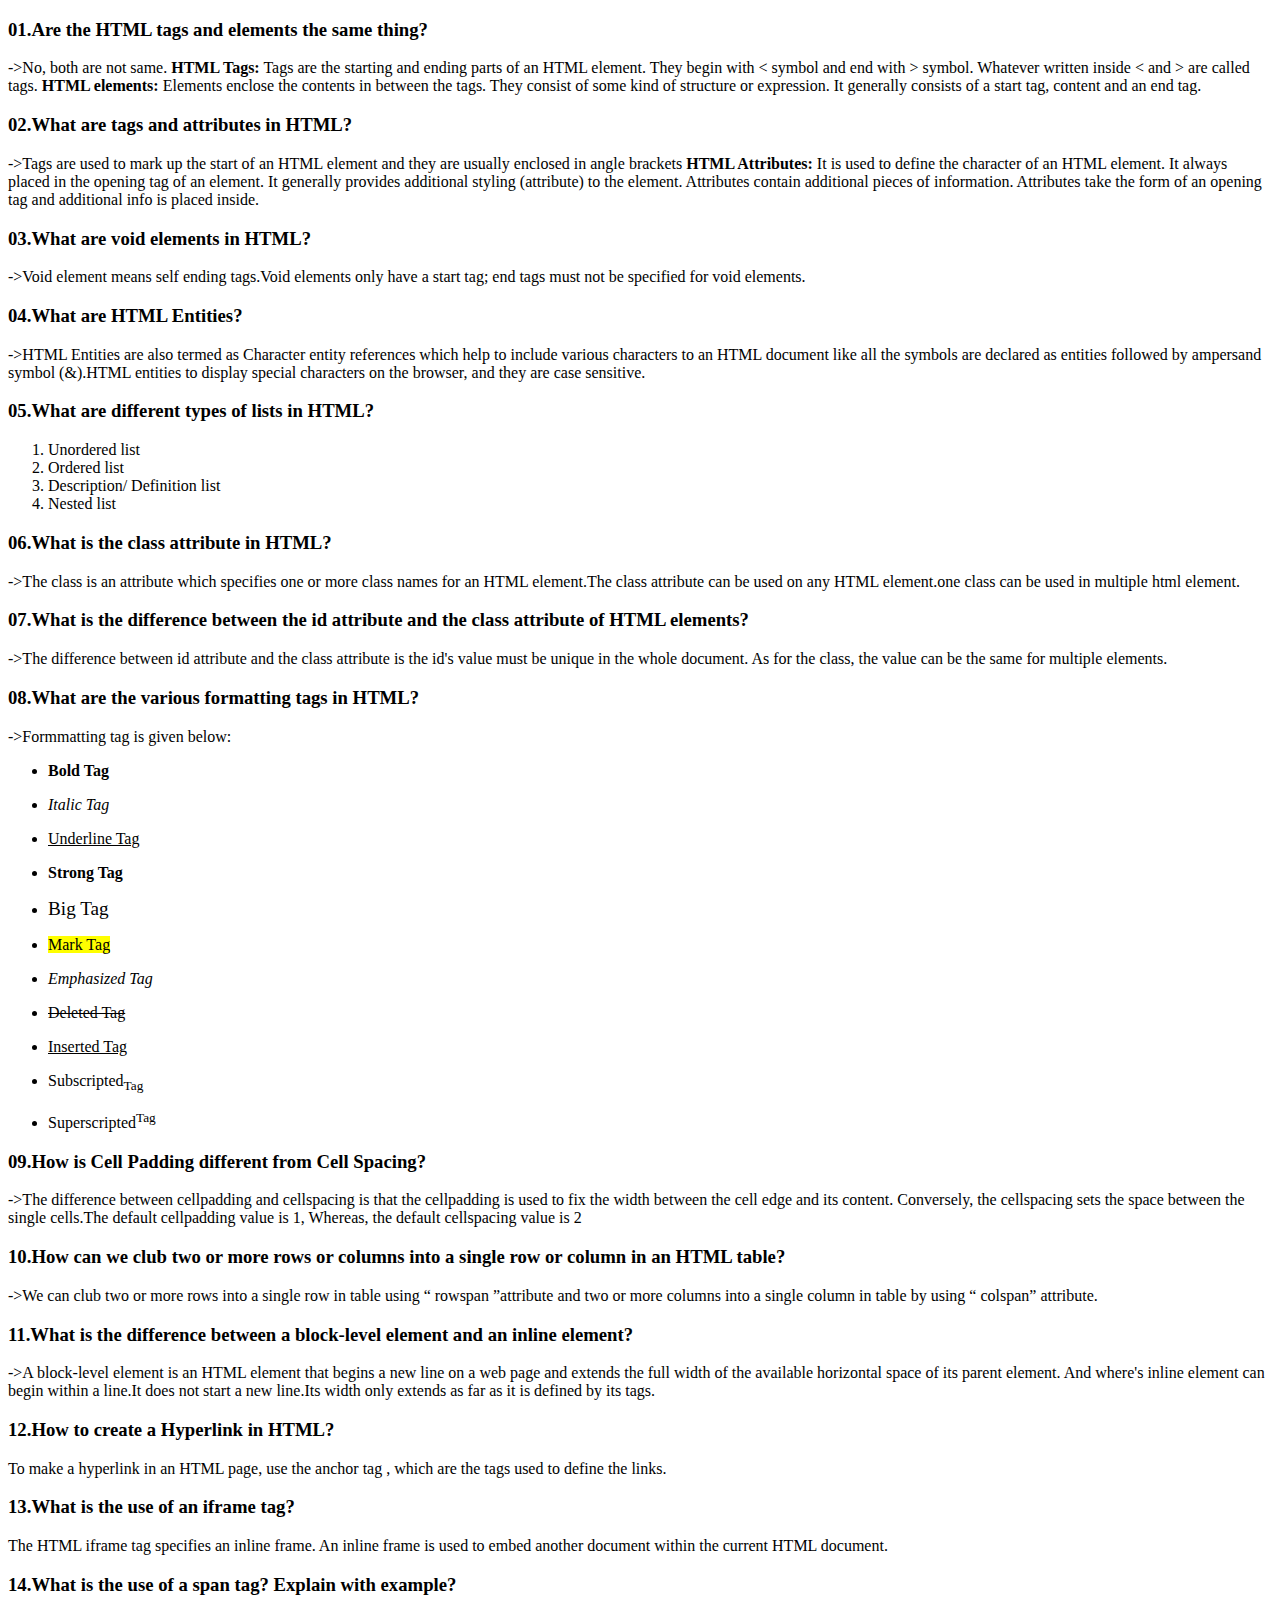
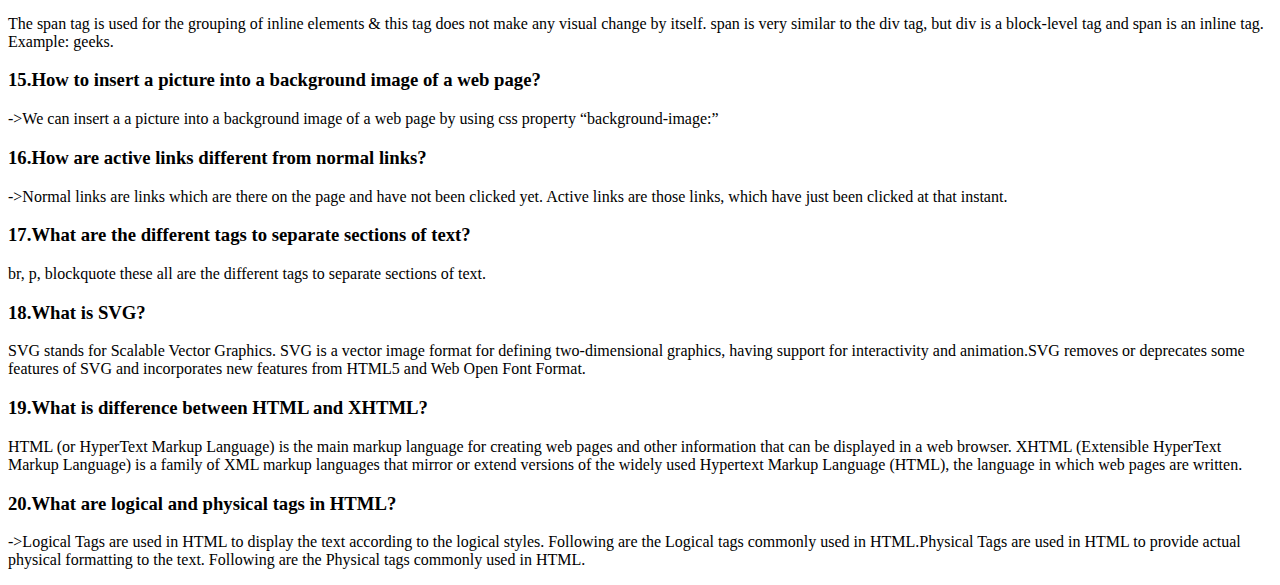
<file: Assignment/01.Asssignmnet.html>
<!DOCTYPE html>
<html lang="en">
<head>
    <meta charset="UTF-8">
    <meta http-equiv="X-UA-Compatible" content="IE=edge">
    <meta name="viewport" content="width=device-width, initial-scale=1.0">
    <title>Module-1</title>
</head>
<body>
    <h3>01.Are the HTML tags and elements the same thing?</h3>
    <p>->No, both are not same. <b>HTML Tags:</b> Tags are the starting and ending parts of an HTML element. They begin with < symbol and end with > symbol. Whatever written inside < and > are called tags. <b>HTML elements: </b>Elements enclose the contents in between the tags. They consist of some kind of structure or expression. It generally consists of a start tag, content and an end tag. </p>
    <h3>02.What are tags and attributes in HTML? </h3>
    <p>->Tags are used to mark up the start of an HTML element and they are usually enclosed in angle brackets <b>HTML Attributes:</b> It is used to define the character of an HTML element. It always placed in the opening tag of an element. It generally provides additional styling (attribute) to the element. Attributes contain additional pieces of information. Attributes take the form of an opening tag and additional info is placed inside.</p>
    <h3>03.What are void elements in HTML?</h3>
    <p>->Void element means self ending tags.Void elements only have a start tag; end tags must not be specified for void elements.</p>
    <h3>04.What are HTML Entities?</h3>
    <p>->HTML Entities are also termed as Character entity references which help to include various characters to an HTML document like all the symbols are declared as entities followed by ampersand symbol (&).HTML entities to display special characters on the browser, and they are case sensitive.</p>
    <h3>05.What are different types of lists in HTML?</h3>
    <p>
        <ol>
            <li>Unordered list</li>
            <li>Ordered list</li>
            <li>Description/ Definition list</li>
            <li>Nested list</li>
        </ol>
    </p>
    <h3>06.What is the class attribute in HTML?</h3>
    <p>->The class is an attribute which specifies one or more class names for an HTML element.The class attribute can be used on any HTML element.one class can be used in multiple html element.</p>
    <h3>07.What is the difference between the id attribute and the class attribute of HTML elements?</h3>
    <p>->The difference between id attribute and the class attribute is the id's value must be unique in the whole document. As for the class, the value can be the same for multiple elements.</p>
    <h3>08.What are the various formatting tags in HTML?</h3>
    <p>->Formmatting tag is given below:<ul>
            <li><p><b>Bold Tag</b></p></li>
            <li><p><i>Italic Tag</i></p></li>
            <li><p><u>Underline Tag</u></p></li>
            <li><p><strong>Strong Tag</strong></p></li>
            <li><p><big>Big Tag</big></p></li>
            <li><p><mark>Mark Tag</mark></p></li>
            <li><p><em>Emphasized Tag</em></p></li>
            <li><p><del>Deleted Tag</del></p></li>
            <li><p><ins>Inserted Tag</ins></p></li>
            <li><p>Subscripted<sub>Tag</sub></p></li>
            <li><p>Superscripted<sup>Tag</sup></p></li>
    </ul></p>
    <h3>09.How is Cell Padding different from Cell Spacing?</h3>
    <p>->The difference between cellpadding and cellspacing is that the cellpadding is used to fix the width between the cell edge and its content. Conversely, the cellspacing sets the space between the single cells.The default cellpadding value is 1, Whereas, the default cellspacing value is 2</p>
    <h3>10.How can we club two or more rows or columns into a single row or column in an HTML table?</h3>
    <p>->We can club two or more rows into a single row in table using <q> rowspan </q>attribute and two or more columns into a single column in table by using <q> colspan</q> attribute.</p>
    <h3>11.What is the difference between a block-level element and an inline element?</h3>
    <p>->A block-level element is an HTML element that begins a new line on a web page and extends the full width of the available horizontal space of its parent element. And where's inline element can begin within a line.It does not start a new line.Its width only extends as far as it is defined by its tags. </p>
    <h3>12.How to create a Hyperlink in HTML?</h3>
    <p>To make a hyperlink in an HTML page, use the <a> anchor tag </a>, which are the tags used to define the links.</p>
    <h3>13.What is the use of an iframe tag?</h3>
    <p>The HTML iframe tag specifies an inline frame. An inline frame is used to embed another document within the current HTML document.</p>
    <h3>14.What is the use of a span tag? Explain with example?</h3>
    <p>The span tag is used for the grouping of inline elements & this tag does not make any visual change by itself. span is very similar to the div tag, but div is a block-level tag and span is an inline tag.<br>Example: <span>geeks</span>.</p>
    <h3>15.How to insert a picture into a background image of a web page?</h3>
    <p>->We can insert a a picture into a background image of a web page by using css property <q>background-image:</q></p>
    <h3>16.How are active links different from normal links?</h3>
    <p>->Normal links are links which are there on the page and have not been clicked yet. Active links are those links, which have just been clicked at that instant.</p>
    <h3>17.What are the different tags to separate sections of text?</h3>
    <p>br, p, blockquote these all are the different tags to separate sections of text.</p>
    <h3>18.What is SVG?</h3>
    <p>SVG stands for Scalable Vector Graphics. SVG is a vector image format for defining two-dimensional graphics, having support for interactivity and animation.SVG removes or deprecates some features of SVG and incorporates new features from HTML5 and Web Open Font Format.</p>
    <h3>19.What is difference between HTML and XHTML?</h3>
    <p>HTML (or HyperText Markup Language) is the main markup language for creating web pages and other information that can be displayed in a web browser.	XHTML (Extensible HyperText Markup Language) is a family of XML markup languages that mirror or extend versions of the widely used Hypertext Markup Language (HTML), the language in which web pages are written.</p>
    <h3>20.What are logical and physical tags in HTML?</h3>
    <p>->Logical Tags are used in HTML to display the text according to the logical styles. Following are the Logical tags commonly used in HTML.Physical Tags are used in HTML to provide actual physical formatting to the text. Following are the Physical tags commonly used in HTML.</p>
</body>
</html>
</file>
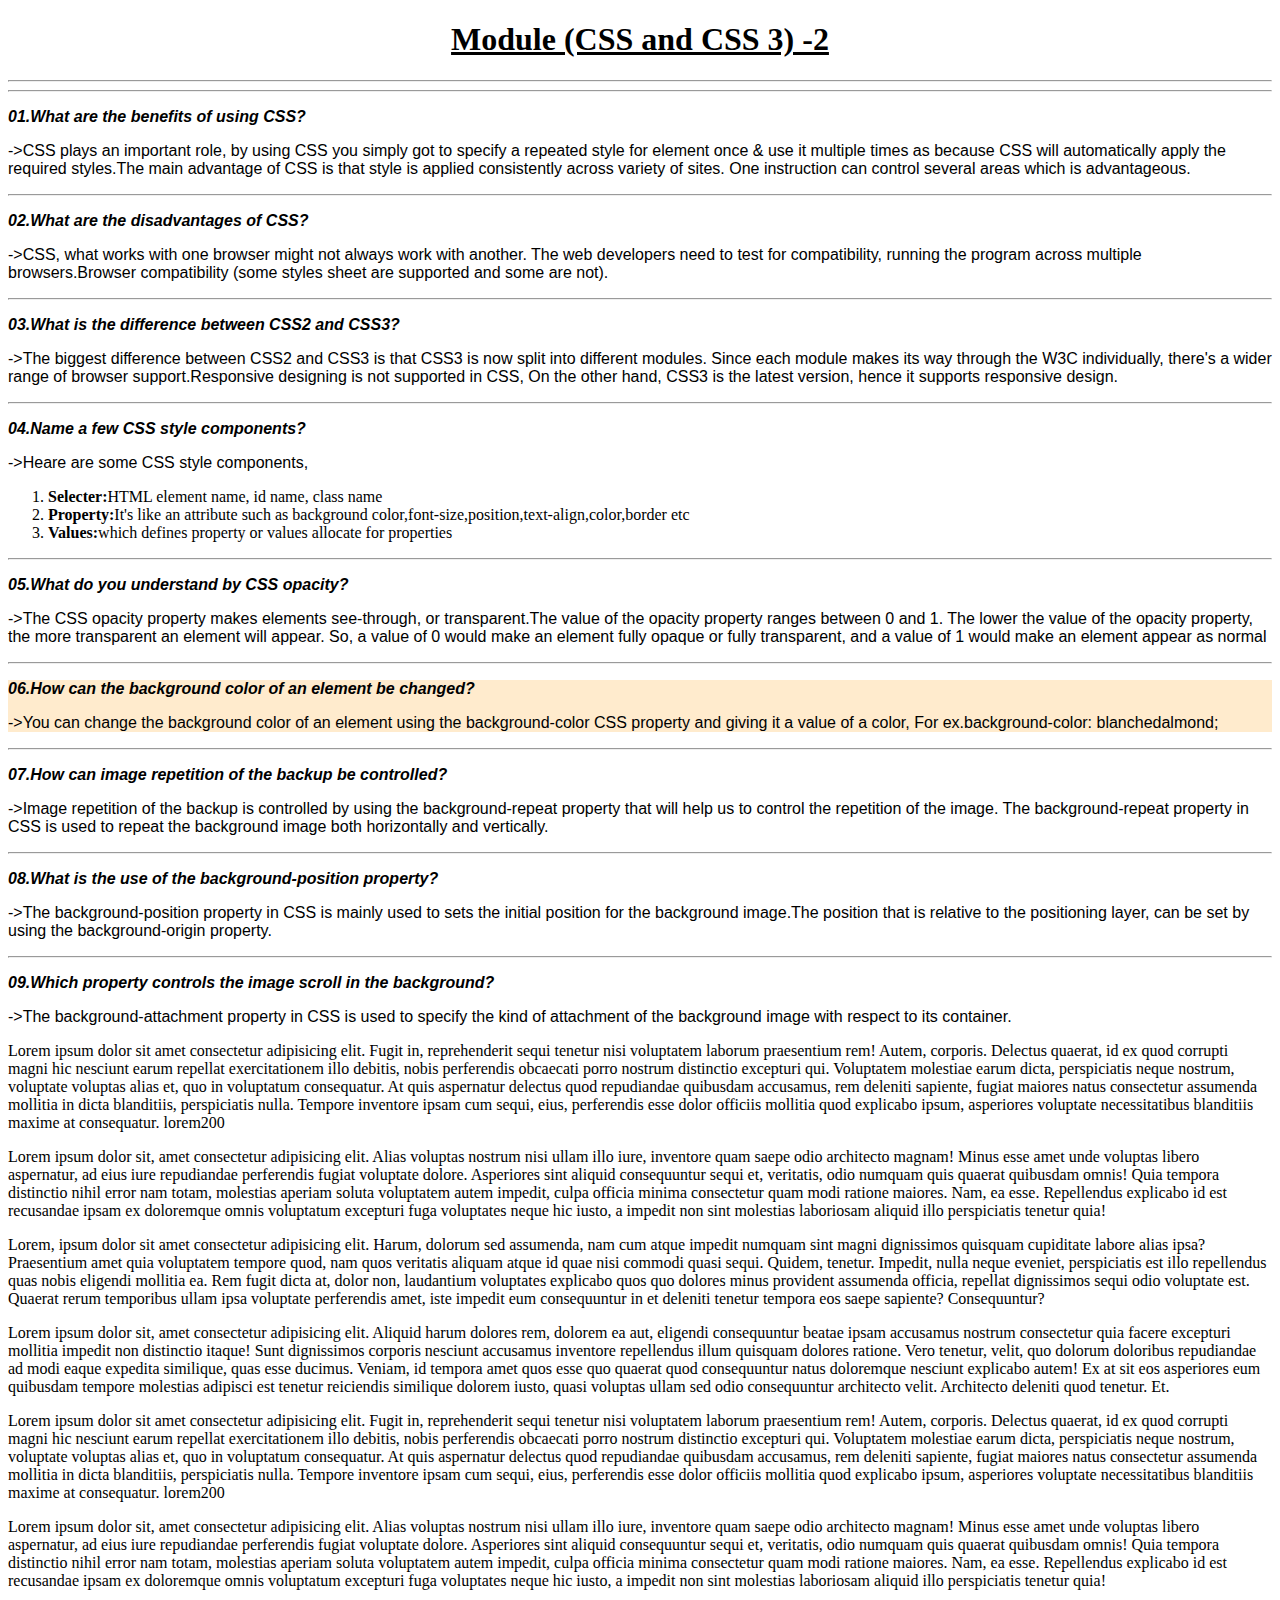
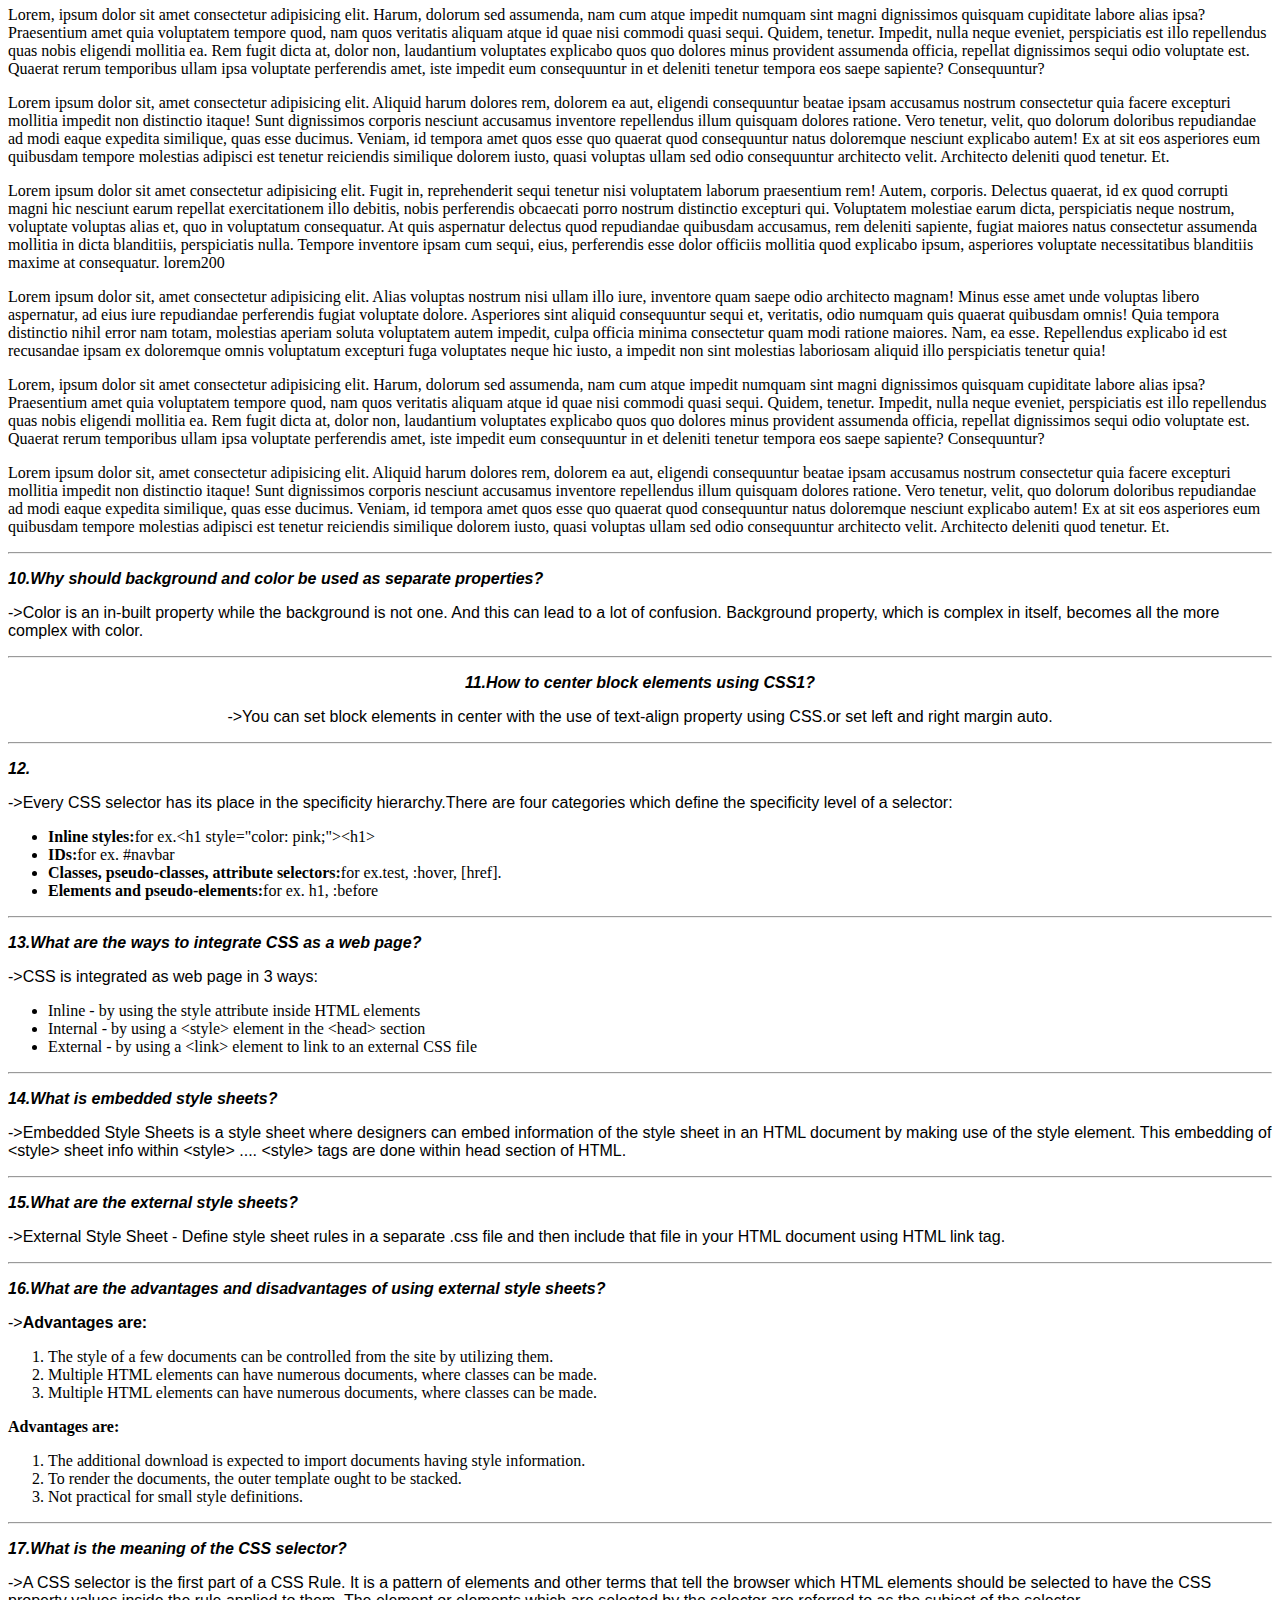
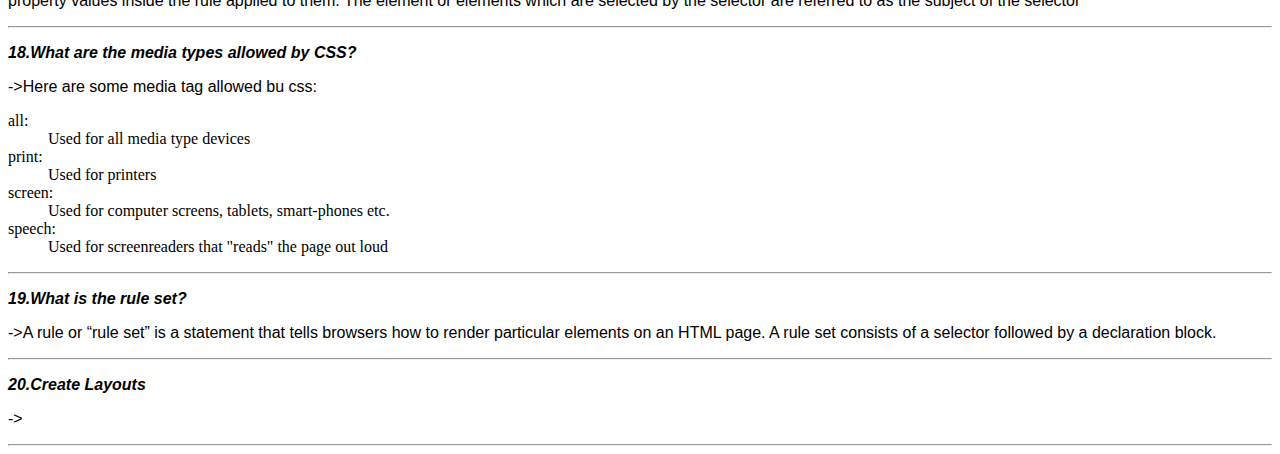
<file: Assignment/Module-2.html>
<!DOCTYPE html>
<html lang="en">
<head>
    <meta charset="UTF-8">
    <meta http-equiv="X-UA-Compatible" content="IE=edge">
    <meta name="viewport" content="width=device-width, initial-scale=1.0">
    <title>CSS</title>
    <style>
        .heading{
            text-align: center;
        }
        .que{
            color: black;
            font-weight: 600;
            font-family: 'Lucida Sans', 'Lucida Sans Regular', 'Lucida Grande', 'Lucida Sans Unicode', Geneva, Verdana, sans-serif;
            font-size: medium;
            font-style: italic ;
        }
        .ans{
            color: black;
            font-family: 'Lucida Sans', 'Lucida Sans Regular', 'Lucida Grande', 'Lucida Sans Unicode', Geneva, Verdana, sans-serif;
        }
        .q6{
            background-color: blanchedalmond;
        }
        .q7{
            background-image: url("http://www.tiverton.ri.gov/img/content/trees/home_tree.png");
            background-repeat: no-repeat;
        }
        .q8{
            background-image: url("http://www.tiverton.ri.gov/img/content/trees/home_tree.png");
            background-position: center;
            background-repeat: no-repeat;
        }
        .q9{
            background-image: url("http://www.tiverton.ri.gov/img/content/trees/home_tree.png");
            background-repeat: no-repeat;
            /* background-repeat: repeat-y; */
            /* background-attachment: scroll; */
            background-attachment:fixed;
            background-position: center;
        }
        .q11{
            text-align: center;
        }
    </style>
</head>
<body>
    <div class="heading">
        <h1><u>Module (CSS and CSS 3) -2</u></h1>
    </div><hr><hr>
    <div class="q1">
        <p class="que">01.What are the benefits of using CSS?</p>
        <p class="ans">->CSS plays an important role, by using CSS you simply got to specify a repeated style for element once & use it multiple times as because CSS will automatically apply the required styles.The main advantage of CSS is that style is applied consistently across variety of sites. One instruction can control several areas which is advantageous.</p>
    </div><hr>
    <div class="q2">
        <p class="que">02.What are the disadvantages of CSS?</p>
        <p class="ans">->CSS, what works with one browser might not always work with another. The web developers need to test for compatibility, running the program across multiple browsers.Browser compatibility (some styles sheet are supported and some are not).</p>
    </div><hr>
    <div class="q3">
        <p class="que">03.What is the difference between CSS2 and CSS3?</p>
        <p class="ans">->The biggest difference between CSS2 and CSS3 is that CSS3 is now split into different modules. Since each module makes its way through the W3C individually, there's a wider range of browser support.Responsive designing is not supported in CSS, On the other hand, CSS3 is the latest version, hence it supports responsive design.</p>
    </div><hr>
    <div class="q4">
        <p class="que">04.Name a few CSS style components?</p>
        <p class="ans">->Heare are some CSS style components,
            <ol>
            <li><b>Selecter:</b>HTML element name, id name, class name</li>
            <li><b>Property:</b>It's like an attribute such as background color,font-size,position,text-align,color,border etc</li>
            <li><b>Values:</b>which defines property or values allocate for properties</li>
        </ol></p>
    </div><hr>
    <div class="q5">
        <p class="que">05.What do you understand by CSS opacity?</p>
        <p class="ans">->The CSS opacity property makes elements see-through, or transparent.The value of the opacity property ranges between 0 and 1. The lower the value of the opacity property, the more transparent an element will appear. So, a value of 0 would make an element fully opaque or fully transparent, and a value of 1 would make an element appear as normal</p>
    </div><hr>
    <div class="q6">
        <p class="que">06.How can the background color of an element be changed?</p>
        <p class="ans">->You can change the background color of an element using the background-color CSS property and giving it a value of a color, For ex.background-color: blanchedalmond;</p>
    </div><hr>
    <div class="q7">
        <p class="que">07.How can image repetition of the backup be controlled?</p>
        <p class="ans">->Image repetition of the backup is controlled by using the background-repeat property that will help us to control the repetition of the image. The background-repeat property in CSS is used to repeat the background image both horizontally and vertically.</p>
    </div><hr>
    <div class="q8">
        <p class="que">08.What is the use of the background-position property?</p>
        <p class="ans">->The background-position property in CSS is mainly used to sets the initial position for the background image.The position that is relative to the positioning layer, can be set by using the background-origin property.</p>
    </div><hr>
    <div class="q9">
        <p class="que">09.Which property controls the image scroll in the background?</p>
        <p class="ans">->The background-attachment property in CSS is used to specify the kind of attachment of the background image with respect to its container.</p>
        <p>Lorem ipsum dolor sit amet consectetur adipisicing elit. Fugit in, reprehenderit sequi tenetur nisi voluptatem laborum praesentium rem! Autem, corporis. Delectus quaerat, id ex quod corrupti magni hic nesciunt earum repellat exercitationem illo debitis, nobis perferendis obcaecati porro nostrum distinctio excepturi qui. Voluptatem molestiae earum dicta, perspiciatis neque nostrum, voluptate voluptas alias et, quo in voluptatum consequatur. At quis aspernatur delectus quod repudiandae quibusdam accusamus, rem deleniti sapiente, fugiat maiores natus consectetur assumenda mollitia in dicta blanditiis, perspiciatis nulla. Tempore inventore ipsam cum sequi, eius, perferendis esse dolor officiis mollitia quod explicabo ipsum, asperiores voluptate necessitatibus blanditiis maxime at consequatur. lorem200</p>
        <p>Lorem ipsum dolor sit, amet consectetur adipisicing elit. Alias voluptas nostrum nisi ullam illo iure, inventore quam saepe odio architecto magnam! Minus esse amet unde voluptas libero aspernatur, ad eius iure repudiandae perferendis fugiat voluptate dolore. Asperiores sint aliquid consequuntur sequi et, veritatis, odio numquam quis quaerat quibusdam omnis! Quia tempora distinctio nihil error nam totam, molestias aperiam soluta voluptatem autem impedit, culpa officia minima consectetur quam modi ratione maiores. Nam, ea esse. Repellendus explicabo id est recusandae ipsam ex doloremque omnis voluptatum excepturi fuga voluptates neque hic iusto, a impedit non sint molestias laboriosam aliquid illo perspiciatis tenetur quia!</p>
        <p>Lorem, ipsum dolor sit amet consectetur adipisicing elit. Harum, dolorum sed assumenda, nam cum atque impedit numquam sint magni dignissimos quisquam cupiditate labore alias ipsa? Praesentium amet quia voluptatem tempore quod, nam quos veritatis aliquam atque id quae nisi commodi quasi sequi. Quidem, tenetur. Impedit, nulla neque eveniet, perspiciatis est illo repellendus quas nobis eligendi mollitia ea. Rem fugit dicta at, dolor non, laudantium voluptates explicabo quos quo dolores minus provident assumenda officia, repellat dignissimos sequi odio voluptate est. Quaerat rerum temporibus ullam ipsa voluptate perferendis amet, iste impedit eum consequuntur in et deleniti tenetur tempora eos saepe sapiente? Consequuntur?</p>
        <p>Lorem ipsum dolor sit, amet consectetur adipisicing elit. Aliquid harum dolores rem, dolorem ea aut, eligendi consequuntur beatae ipsam accusamus nostrum consectetur quia facere excepturi mollitia impedit non distinctio itaque! Sunt dignissimos corporis nesciunt accusamus inventore repellendus illum quisquam dolores ratione. Vero tenetur, velit, quo dolorum doloribus repudiandae ad modi eaque expedita similique, quas esse ducimus. Veniam, id tempora amet quos esse quo quaerat quod consequuntur natus doloremque nesciunt explicabo autem! Ex at sit eos asperiores eum quibusdam tempore molestias adipisci est tenetur reiciendis similique dolorem iusto, quasi voluptas ullam sed odio consequuntur architecto velit. Architecto deleniti quod tenetur. Et.</p>
        <p>Lorem ipsum dolor sit amet consectetur adipisicing elit. Fugit in, reprehenderit sequi tenetur nisi voluptatem laborum praesentium rem! Autem, corporis. Delectus quaerat, id ex quod corrupti magni hic nesciunt earum repellat exercitationem illo debitis, nobis perferendis obcaecati porro nostrum distinctio excepturi qui. Voluptatem molestiae earum dicta, perspiciatis neque nostrum, voluptate voluptas alias et, quo in voluptatum consequatur. At quis aspernatur delectus quod repudiandae quibusdam accusamus, rem deleniti sapiente, fugiat maiores natus consectetur assumenda mollitia in dicta blanditiis, perspiciatis nulla. Tempore inventore ipsam cum sequi, eius, perferendis esse dolor officiis mollitia quod explicabo ipsum, asperiores voluptate necessitatibus blanditiis maxime at consequatur. lorem200</p>
        <p>Lorem ipsum dolor sit, amet consectetur adipisicing elit. Alias voluptas nostrum nisi ullam illo iure, inventore quam saepe odio architecto magnam! Minus esse amet unde voluptas libero aspernatur, ad eius iure repudiandae perferendis fugiat voluptate dolore. Asperiores sint aliquid consequuntur sequi et, veritatis, odio numquam quis quaerat quibusdam omnis! Quia tempora distinctio nihil error nam totam, molestias aperiam soluta voluptatem autem impedit, culpa officia minima consectetur quam modi ratione maiores. Nam, ea esse. Repellendus explicabo id est recusandae ipsam ex doloremque omnis voluptatum excepturi fuga voluptates neque hic iusto, a impedit non sint molestias laboriosam aliquid illo perspiciatis tenetur quia!</p>
        <p>Lorem, ipsum dolor sit amet consectetur adipisicing elit. Harum, dolorum sed assumenda, nam cum atque impedit numquam sint magni dignissimos quisquam cupiditate labore alias ipsa? Praesentium amet quia voluptatem tempore quod, nam quos veritatis aliquam atque id quae nisi commodi quasi sequi. Quidem, tenetur. Impedit, nulla neque eveniet, perspiciatis est illo repellendus quas nobis eligendi mollitia ea. Rem fugit dicta at, dolor non, laudantium voluptates explicabo quos quo dolores minus provident assumenda officia, repellat dignissimos sequi odio voluptate est. Quaerat rerum temporibus ullam ipsa voluptate perferendis amet, iste impedit eum consequuntur in et deleniti tenetur tempora eos saepe sapiente? Consequuntur?</p>
        <p>Lorem ipsum dolor sit, amet consectetur adipisicing elit. Aliquid harum dolores rem, dolorem ea aut, eligendi consequuntur beatae ipsam accusamus nostrum consectetur quia facere excepturi mollitia impedit non distinctio itaque! Sunt dignissimos corporis nesciunt accusamus inventore repellendus illum quisquam dolores ratione. Vero tenetur, velit, quo dolorum doloribus repudiandae ad modi eaque expedita similique, quas esse ducimus. Veniam, id tempora amet quos esse quo quaerat quod consequuntur natus doloremque nesciunt explicabo autem! Ex at sit eos asperiores eum quibusdam tempore molestias adipisci est tenetur reiciendis similique dolorem iusto, quasi voluptas ullam sed odio consequuntur architecto velit. Architecto deleniti quod tenetur. Et.</p>
        <p>Lorem ipsum dolor sit amet consectetur adipisicing elit. Fugit in, reprehenderit sequi tenetur nisi voluptatem laborum praesentium rem! Autem, corporis. Delectus quaerat, id ex quod corrupti magni hic nesciunt earum repellat exercitationem illo debitis, nobis perferendis obcaecati porro nostrum distinctio excepturi qui. Voluptatem molestiae earum dicta, perspiciatis neque nostrum, voluptate voluptas alias et, quo in voluptatum consequatur. At quis aspernatur delectus quod repudiandae quibusdam accusamus, rem deleniti sapiente, fugiat maiores natus consectetur assumenda mollitia in dicta blanditiis, perspiciatis nulla. Tempore inventore ipsam cum sequi, eius, perferendis esse dolor officiis mollitia quod explicabo ipsum, asperiores voluptate necessitatibus blanditiis maxime at consequatur. lorem200</p>
        <p>Lorem ipsum dolor sit, amet consectetur adipisicing elit. Alias voluptas nostrum nisi ullam illo iure, inventore quam saepe odio architecto magnam! Minus esse amet unde voluptas libero aspernatur, ad eius iure repudiandae perferendis fugiat voluptate dolore. Asperiores sint aliquid consequuntur sequi et, veritatis, odio numquam quis quaerat quibusdam omnis! Quia tempora distinctio nihil error nam totam, molestias aperiam soluta voluptatem autem impedit, culpa officia minima consectetur quam modi ratione maiores. Nam, ea esse. Repellendus explicabo id est recusandae ipsam ex doloremque omnis voluptatum excepturi fuga voluptates neque hic iusto, a impedit non sint molestias laboriosam aliquid illo perspiciatis tenetur quia!</p>
        <p>Lorem, ipsum dolor sit amet consectetur adipisicing elit. Harum, dolorum sed assumenda, nam cum atque impedit numquam sint magni dignissimos quisquam cupiditate labore alias ipsa? Praesentium amet quia voluptatem tempore quod, nam quos veritatis aliquam atque id quae nisi commodi quasi sequi. Quidem, tenetur. Impedit, nulla neque eveniet, perspiciatis est illo repellendus quas nobis eligendi mollitia ea. Rem fugit dicta at, dolor non, laudantium voluptates explicabo quos quo dolores minus provident assumenda officia, repellat dignissimos sequi odio voluptate est. Quaerat rerum temporibus ullam ipsa voluptate perferendis amet, iste impedit eum consequuntur in et deleniti tenetur tempora eos saepe sapiente? Consequuntur?</p>
        <p>Lorem ipsum dolor sit, amet consectetur adipisicing elit. Aliquid harum dolores rem, dolorem ea aut, eligendi consequuntur beatae ipsam accusamus nostrum consectetur quia facere excepturi mollitia impedit non distinctio itaque! Sunt dignissimos corporis nesciunt accusamus inventore repellendus illum quisquam dolores ratione. Vero tenetur, velit, quo dolorum doloribus repudiandae ad modi eaque expedita similique, quas esse ducimus. Veniam, id tempora amet quos esse quo quaerat quod consequuntur natus doloremque nesciunt explicabo autem! Ex at sit eos asperiores eum quibusdam tempore molestias adipisci est tenetur reiciendis similique dolorem iusto, quasi voluptas ullam sed odio consequuntur architecto velit. Architecto deleniti quod tenetur. Et.</p>
    
    </div><hr>
    <div class="q10">
        <p class="que">10.Why should background and color be used as separate properties?</p>
        <p class="ans">->Color is an in-built property while the background is not one. And this can lead to a lot of confusion. Background property, which is complex in itself, becomes all the more complex with color.</p>
    </div><hr>
    <div class="q11">
        <p class="que">11.How to center block elements using CSS1?</p>
        <p class="ans">->You can set block elements in center with the use of text-align property using CSS.or set left and right margin auto.</p>
    </div><hr>
    <div class="q12">
        <p class="que">12.</p>
        <p class="ans">->Every CSS selector has its place in the specificity hierarchy.There are four categories which define the specificity level of a selector:
            <ul>
                <li><b>Inline styles:</b>for ex.&lt;h1 style="color: pink;"&gt;&lt;h1&gt;</li>
                <li><b>IDs:</b>for ex. #navbar</li>
                <li><b>Classes, pseudo-classes, attribute selectors:</b>for ex.test, :hover, [href].</li>
                <li><b>Elements and pseudo-elements:</b>for ex. h1, :before
                </li>
            </ul>
        </p>
    </div><hr>
    <div class="q13">
        <p class="que">13.What are the ways to integrate CSS as a web page? </p>
        <p class="ans">->CSS is integrated as web page in 3 ways:
            <ul>
                <li>Inline - by using the style attribute inside HTML elements</li>
                <li>Internal - by using a &lt;style&gt; element in the &lt;head&gt; section</li>
                <li>External - by using a &lt;link&gt; element to link to an external CSS file</li>
            </ul>
        </p>
    </div><hr>
    <div class="q14">
        <p class="que">14.What is embedded style sheets?</p>
        <p class="ans">->Embedded Style Sheets is a style sheet where designers can embed information of the style sheet in an HTML document by making use of the style element. This embedding of &lt;style&gt; sheet info within &lt;style&gt; .... &lt;style&gt; tags are done within head section of HTML.</p>
    </div><hr>
    <div class="q15">
        <p class="que">15.What are the external style sheets?</p>
        <p class="ans">->External Style Sheet - Define style sheet rules in a separate .css file and then include that file in your HTML document using HTML link tag.</p>
    </div><hr>    
    <div class="q16">
        <p class="que">16.What are the advantages and disadvantages of using external style sheets?</p>
        <p class="ans">-><b>Advantages are:</b>
        <ol>
            <li>The style of a few documents can be controlled from the site by utilizing them.</li>
            <li>Multiple HTML elements can have numerous documents, where classes can be made.</li>
            <li>Multiple HTML elements can have numerous documents, where classes can be made.</li>
        </ol>
        <b>Advantages are:</b><ol>
            <li>The additional download is expected to import documents having style information.</li>
            <li>To render the documents, the outer template ought to be stacked.</li>
            <li>Not practical for small style definitions.</li>
        </ol></p>
    </div><hr>
    <div class="q17">
        <p class="que">17.What is the meaning of the CSS selector?</p>
        <p class="ans">->A CSS selector is the first part of a CSS Rule. It is a pattern of elements and other terms that tell the browser which HTML elements should be selected to have the CSS property values inside the rule applied to them. The element or elements which are selected by the selector are referred to as the subject of the selector</p>
    </div><hr>
    <div class="q18">
        <p class="que">18.What are the media types allowed by CSS?</p>
        <p class="ans">->Here are some media tag allowed bu css:
            <dl>
                <dt>all:</dt>
                <dd>Used for all media type devices</dd>
                <dt>print:</dt>
                <dd>Used for printers</dd>
                <dt>screen:</dt>
                <dd>Used for computer screens, tablets, smart-phones etc.</dd>
                <dt>speech:</dt>
                <dd>Used for screenreaders that "reads" the page out loud</dd>
            </dl>
        </p>
    </div><hr>
    <div class="q19">
        <p class="que">19.What is the rule set?</p>
        <p class="ans">->A rule or “rule set” is a statement that tells browsers how to render particular elements on an HTML page. A rule set consists of a selector followed by a declaration block. </p>
    </div><hr>
    <div class="q20">
        <p class="que">20.Create Layouts</p>
        <p class="ans">-></p>
    </div><hr>
</body>
</html>
</file>
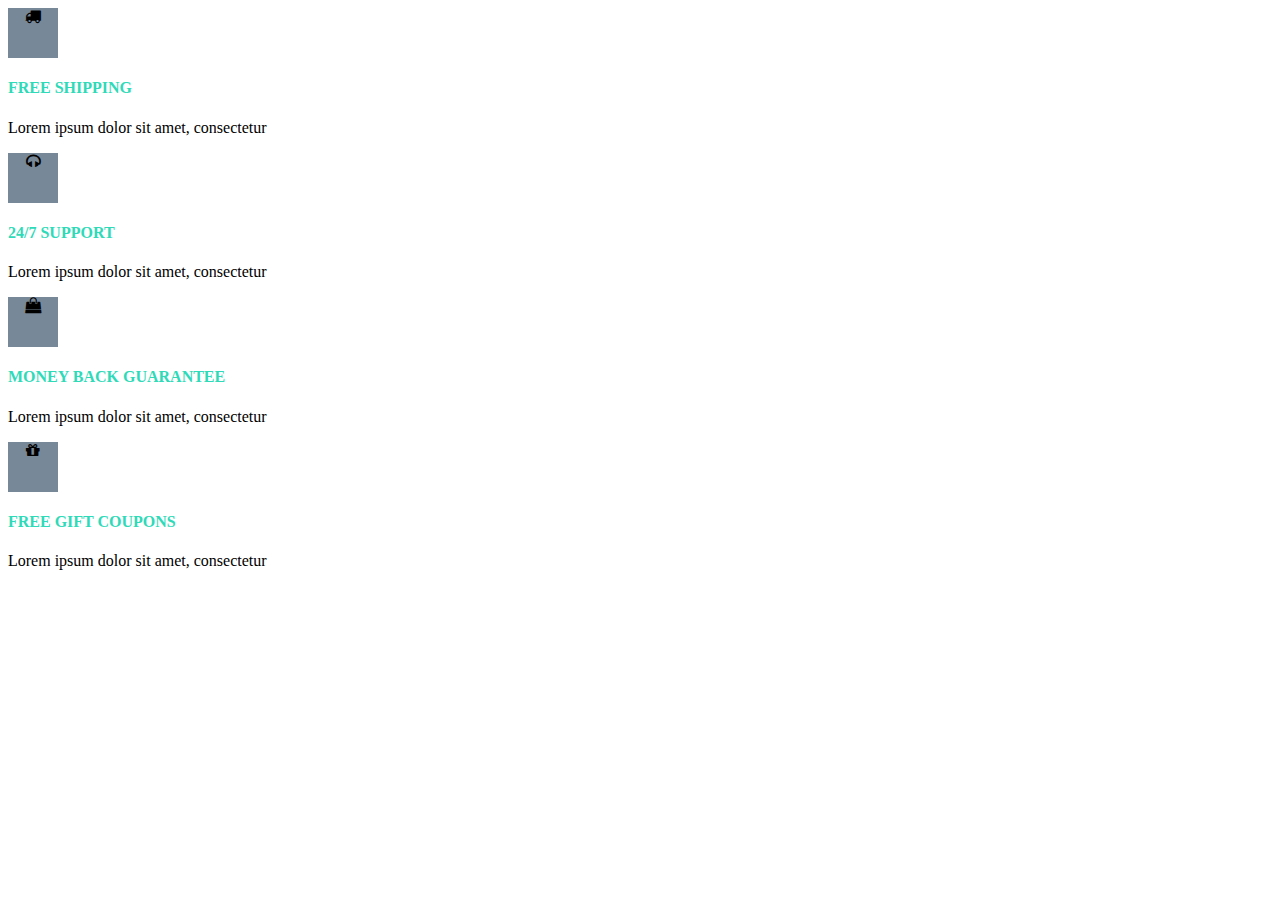
<file: Tasks/Coupons.html>
<!DOCTYPE html>
<html lang="en">
<head>
    <meta charset="UTF-8">
    <meta http-equiv="X-UA-Compatible" content="IE=edge">
    <meta name="viewport" content="width=device-width, initial-scale=1.0">
    <title>Coupons</title>
    <link rel="stylesheet" href="https://cdnjs.cloudflare.com/ajax/libs/font-awesome/4.7.0/css/font-awesome.min.css">
    <style>
        h4{
            color: #2fdab8;
        }
        i{
            background-color: lightslategray;
            height: 50px;
            width: 50px;
            text-align: center;
        }
    </style>
</head>
<body>
    <div class="coupons">
        <div class="shipping">
            <i class="fa fa-truck"></i>
            <h4>FREE SHIPPING</h4>
            <p>Lorem ipsum dolor sit amet, consectetur</p>
        </div>
        <div class="support">
            <i class="fa fa-headphones"></i>
            <h4>24/7 SUPPORT</h4>
            <p>Lorem ipsum dolor sit amet, consectetur</p>
        </div>
        <div class="guarantee">
            <i class="fa fa-shopping-bag"></i>
            <h4>MONEY BACK GUARANTEE</h4>
            <p>Lorem ipsum dolor sit amet, consectetur</p>
        </div>
        <div class="coupons">
            <i class="fa fa-gift"></i>
            <h4>FREE GIFT COUPONS</h4>
            <p>Lorem ipsum dolor sit amet, consectetur</p>
        </div>
    </div>
</body>
</html>
</file>
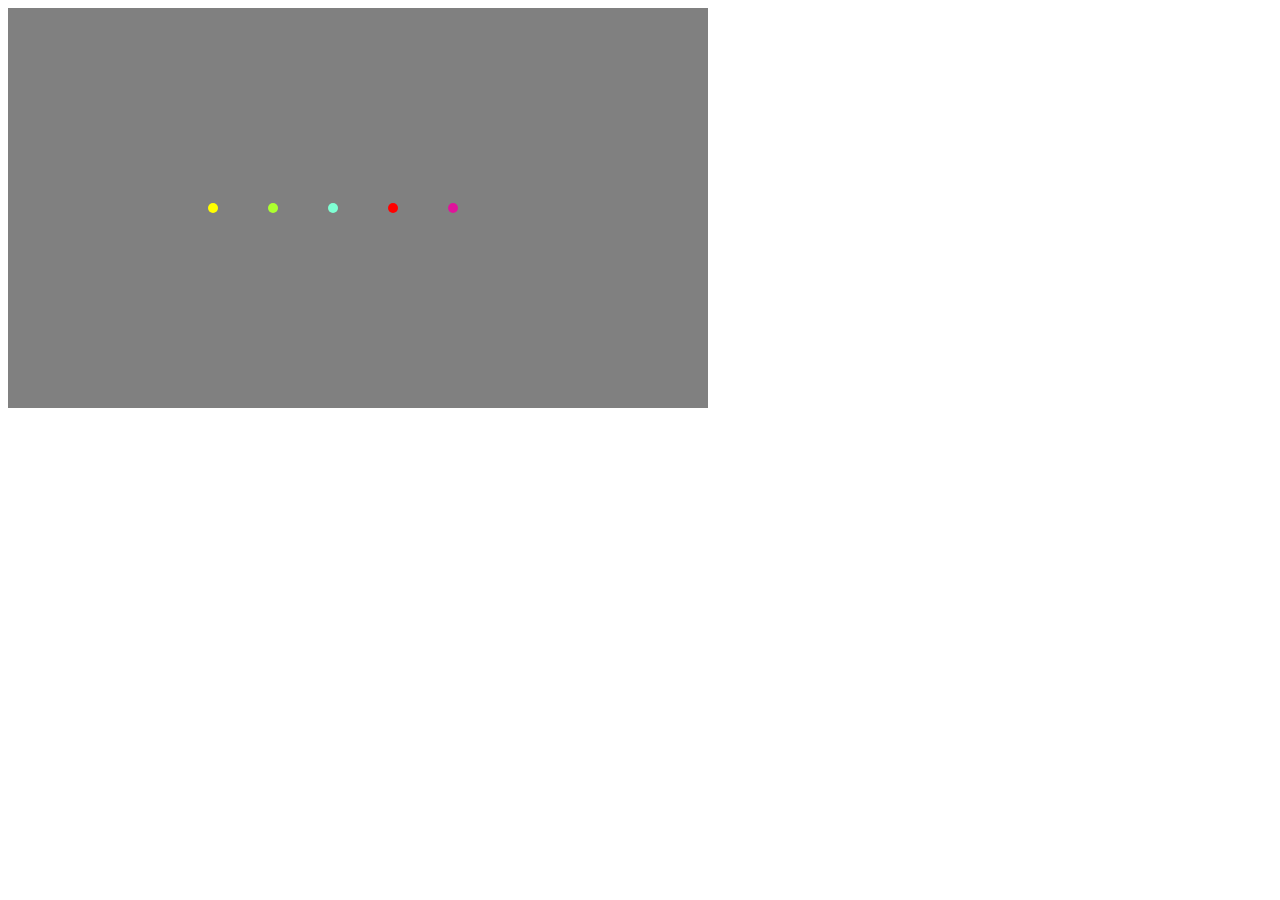
<file: Tasks/Gif.html>
<!DOCTYPE html>
<html lang="en">
<head>
    <meta charset="UTF-8">
    <meta http-equiv="X-UA-Compatible" content="IE=edge">
    <meta name="viewport" content="width=device-width, initial-scale=1.0">
    <title>gif</title>
    <style>
        .main{
            height: 400px;
            width: 700px;
            background-color: gray;
            display: flex;
            justify-content: center;
            align-items: center;
        }
        .main .r1{
            height: 10px;
            width: 10px;
            margin-right: 50px;
            background: yellow;
            border-radius: 100%;
            animation: identifier 5s infinite;
        }
        .main .r2{
            height: 10px;
            width: 10px;
            background: greenyellow;
            margin-right: 50px;
            border-radius: 100%;
            animation: identifier 4s infinite;
        }
        .main .r3{
            height: 10px;
            width: 10px;
            background: aquamarine;
            margin-right: 50px;
            border-radius: 100%; 
            animation: identifier 3s infinite;
        }
        .main .r4{
            height: 10px;
            width: 10px;
            background: red;
            margin-right: 50px;
            border-radius: 100%;
            animation: identifier 2s infinite;
        }
        .main .r5{
            height: 10px;
            width: 10px;
            background: rgb(223, 20, 155);
            margin-right: 50px;
            border-radius: 100%;
            animation: identifier 1s infinite;
        }
        @keyframes identifier {
            from{height: 10px;width: 10px;}
            to{height: 50px;width: 50px;}
        }
    </style>
</head>
<body>
    <div class="main">
        <div class="r1"></div>
        <div class="r2"></div>
        <div class="r3"></div>
        <div class="r4"></div>
        <div class="r5"></div>
    </div>
</body>
</html>
</file>
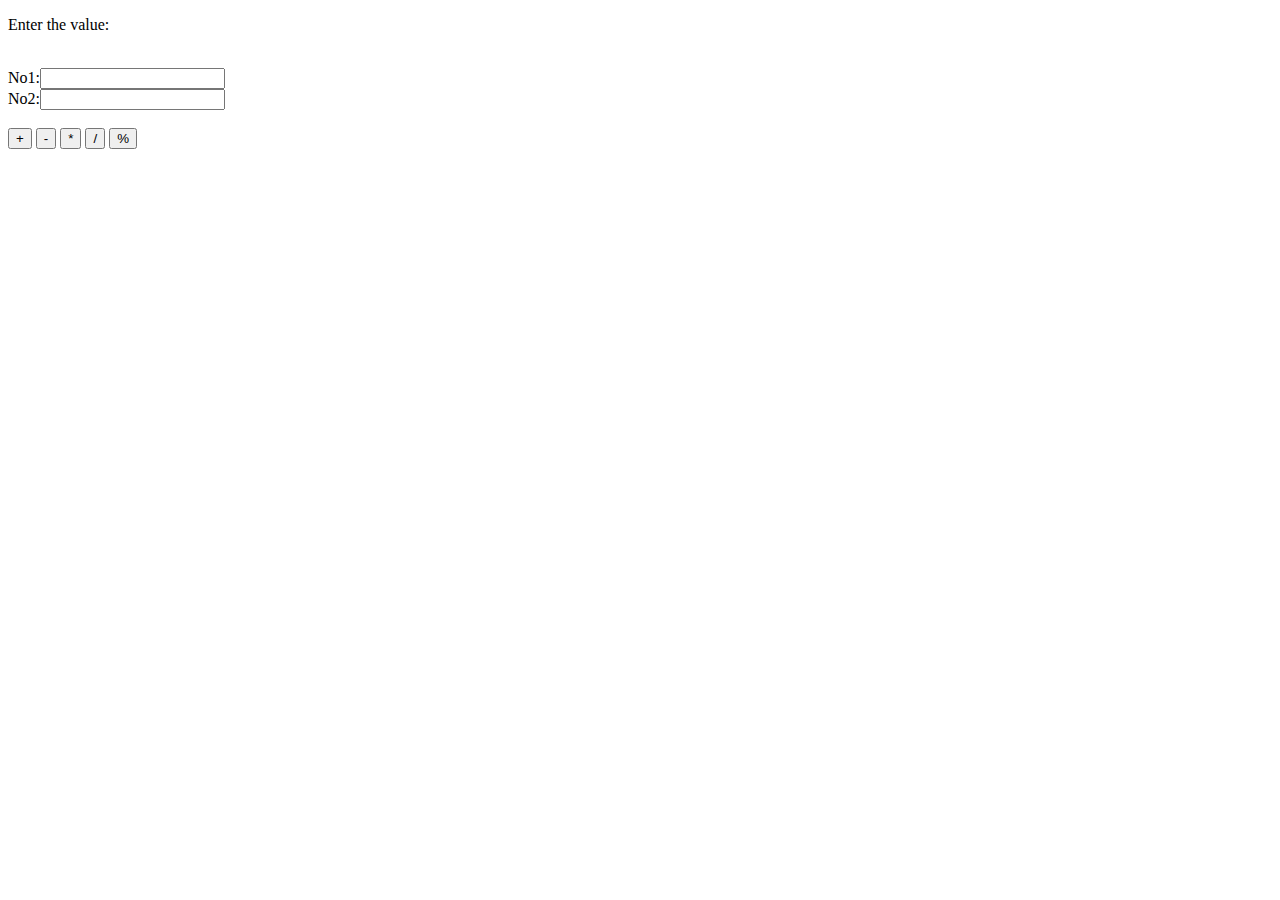
<file: Tasks/JavaScript/calculater.html>
<!DOCTYPE html>
<html lang="en">
<head>
    <meta charset="UTF-8">
    <meta http-equiv="X-UA-Compatible" content="IE=edge">
    <meta name="viewport" content="width=\, initial-scale=1.0">
    <title>Document</title>
    <!-- <script src="calculater.js"></script> -->
</head>
<body>
    <p>Enter the value:</p>
    <br>No1:<input type="text" name="" id="no1" >
    <br>No2:<input type="text" name="" id="no2">
    <br><br>
    <button id="add" onclick="add()">+</button>
    <button id="sub" onclick="sub()">-</button>
    <button id="mul" onclick="mul()">*</button>
    <button id="div" onclick="div()">/</button>
    <button id="mod" onclick="mod()">%</button>

    <script src="calculater.js"></script>

    <!-- <script>
        no1_in = document.getElementById('no1');
        no2_in = document.getElementById('no2');
        add_bt = document.getElementById('add');
        sub_bt = document.getElementById('sub');
        mul_bt = document.getElementById('mul');
        div_bt = document.getElementById('div');
        mod_bt = document.getElementById('mod');

        console.log(no1_in.value);
        function add() {
            add_bt.innerHTML = no1_in.value + no2_in.value;
        }
        function sub() {
            sub_bt.innerHTML = no1_in.value - no2_in.value;
        }
        function mul() {
            mul_bt.innerHTML = no1_in.value * no2_in.value;
        }
        function div() {
            div_bt.innerHTML = no1_in.value / no2_in.value;
        }
        function mod() {
            mod_bt.innerHTML = no1_in.value % no2_in.value;
        }
    </script> -->
</body>
</html>
</file>
